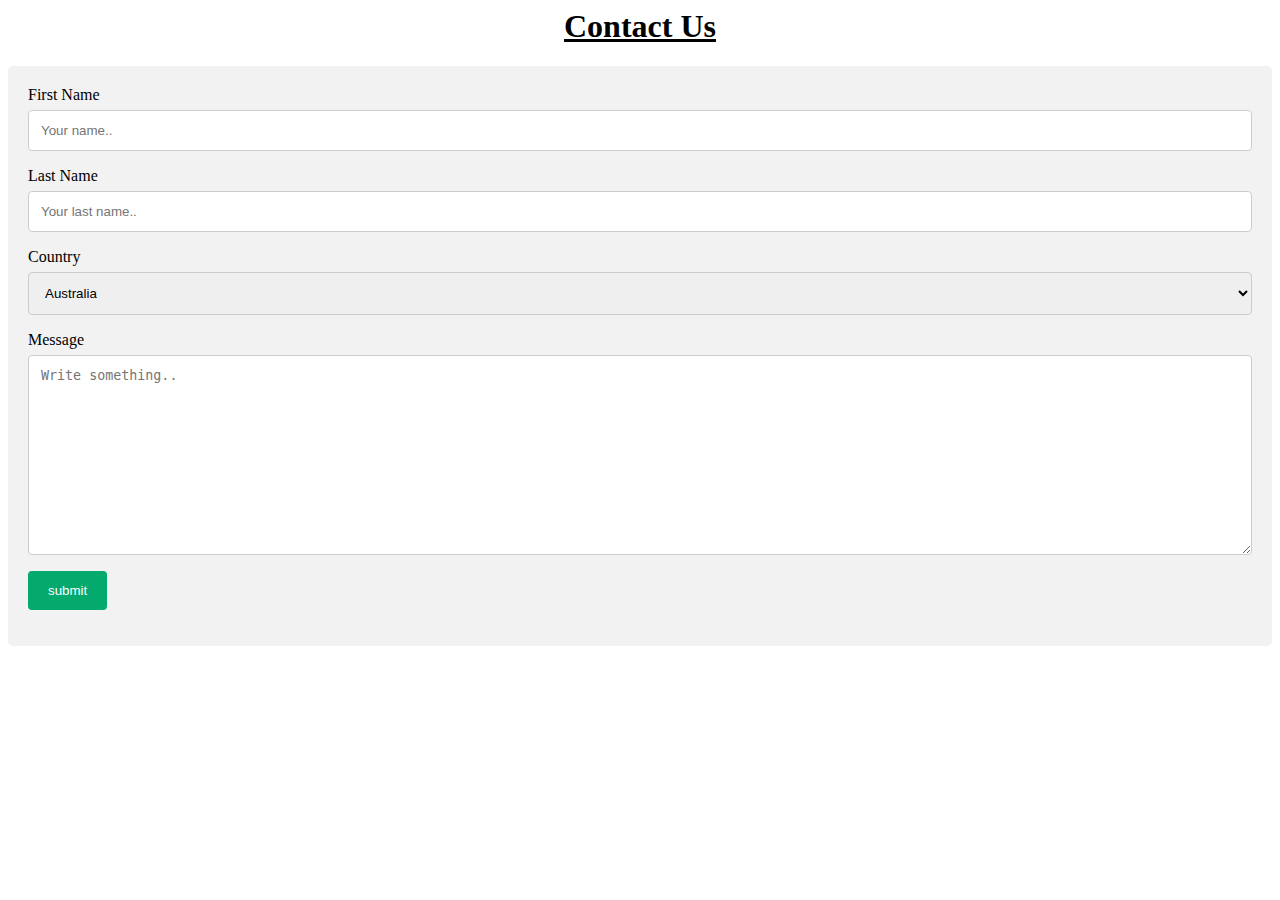
<file: index.html>
<html>
    <head>
        <title>Contact us</title>
        <link rel="stylesheet" href="custom.css">
    </head>
<body>
<h1><u>Contact Us</u></h1>
<div class="container">
    <form action="function.php" method="post">
  
      <label for="fname">First Name</label>
      <input type="text" id="fname" name="firstname" placeholder="Your name..">
  
      <label for="lname">Last Name</label>
      <input type="text" id="lname" name="lastname" placeholder="Your last name..">
  
      <label for="country">Country</label>
      <select id="country" name="country">
        <option value="australia">Australia</option>
        <option value="canada">Canada</option>
        <option value="usa">USA</option>
      </select>
  
      <label for="subject">Message</label>
      <textarea id="subject" name="subject" placeholder="Write something.." style="height:200px"></textarea>
  
      <button type="submit">submit</button>
  
    </form>
  </div>
  </body>
  </html>
</file>
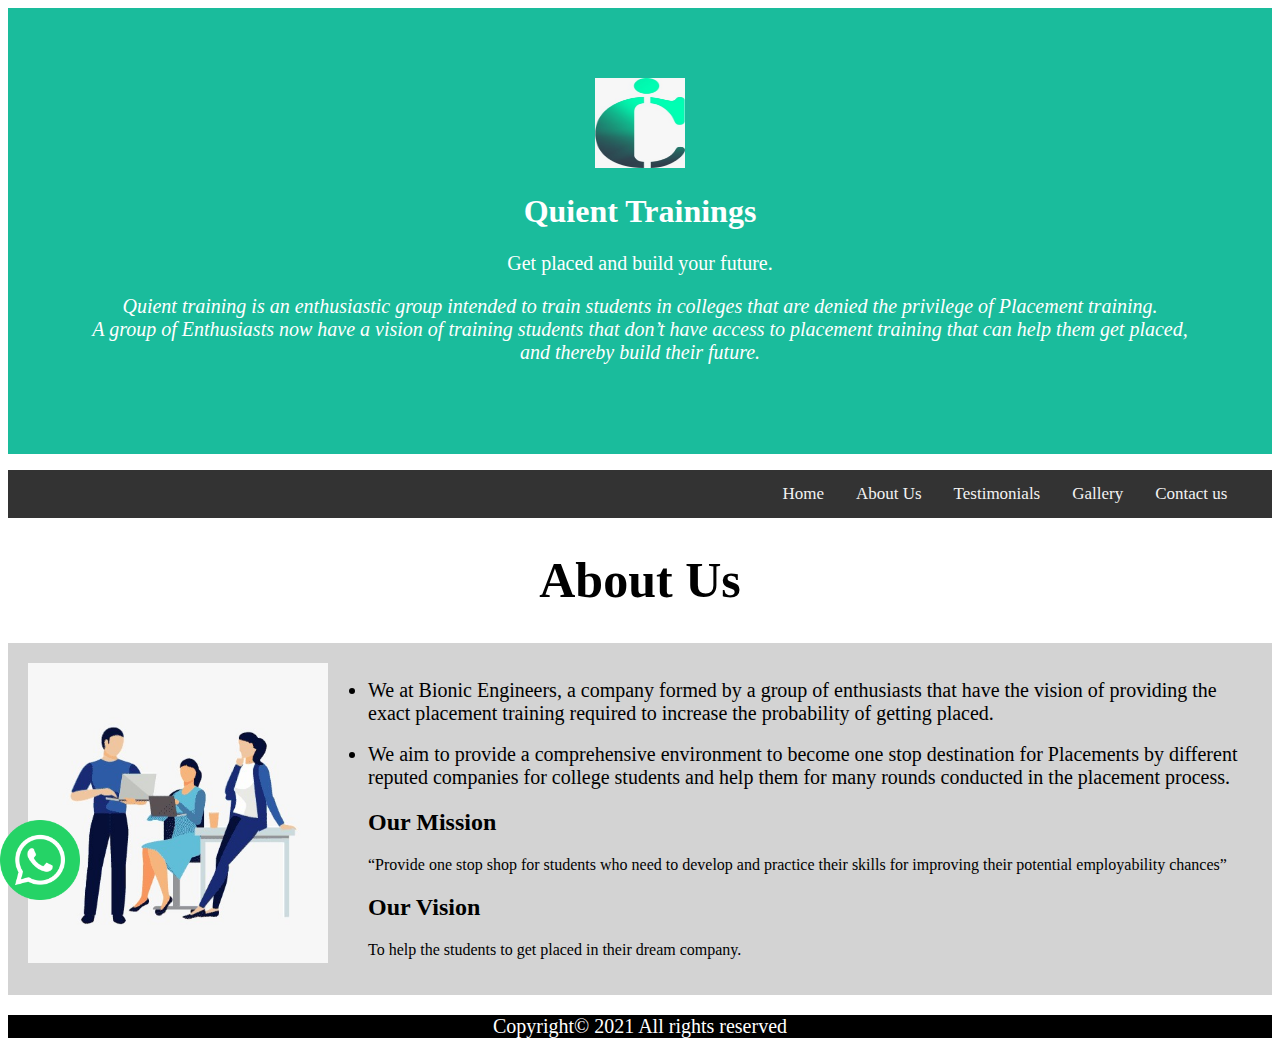
<file: about.html>
<!DOCTYPE html>
<html>
    <head>
        <title class=>About Us</title>
        <link rel="stylesheet" href="about.css">
    </head>

    <body>
        <div class="header">
            <img width="90" height="90" src="log.jpeg" >
            <h1>Quient Trainings</h1>
            <p>Get placed and build your future.</p>
            <div id="one">
                <p><em>Quient training is an enthusiastic group intended to train
                students in colleges that are denied the privilege of Placement
                training.<br>
                A group of Enthusiasts now have a vision of training
                students that don’t have access to placement training that can
                help them get placed, and thereby build their future.</em> </p>
            </div>
          </div>
        <nav>
            <ul class="topnav">
                <li><a href="site.html">Home</a></li>
                <li><a href="about.html">About Us</a></li>
                <li><a href="testimonials.html">Testimonials</a></li>
                <li><a href="gallery.html">Gallery</a></li>
                <li><a href="index.html">Contact us</a></li>
              </ul>
        </nav> 
       <h1 class="abt">About Us</h1>
       <section id="obj">
       <img id="three" class="para" width="500" height="300" src="about.jpeg" alt="obj">
       <p>
           <ul id="act" class="para">
              <li>We at Bionic Engineers, a company formed by a group of enthusiasts that have the
                vision of providing the exact placement training required to increase the probability of getting
                placed.</li> <br>
                <li>We aim to provide a comprehensive environment to become one stop destination for Placements 
                    by different reputed companies for college students and help them for many rounds conducted
                     in the placement process.</li>
                     <h2>Our Mission</h2>
      <quote>“Provide one stop shop for students who need to develop and practice their skills for improving their potential employability chances”</quote>
  <h2>Our Vision</h2>
  <quote>To help the students to get placed in their dream company.</quote>
           </ul></p> </section>
           <a href="https://api.whatsapp.com/send?phone=+91number"><img  id="whatsup" width="80" 
            height="80" src="what.png" ></a>
            <div class="footer">
              <p>Copyright&copy; 2021 All rights reserved </p>
            </div> 
    
    </body>
</html
</file>
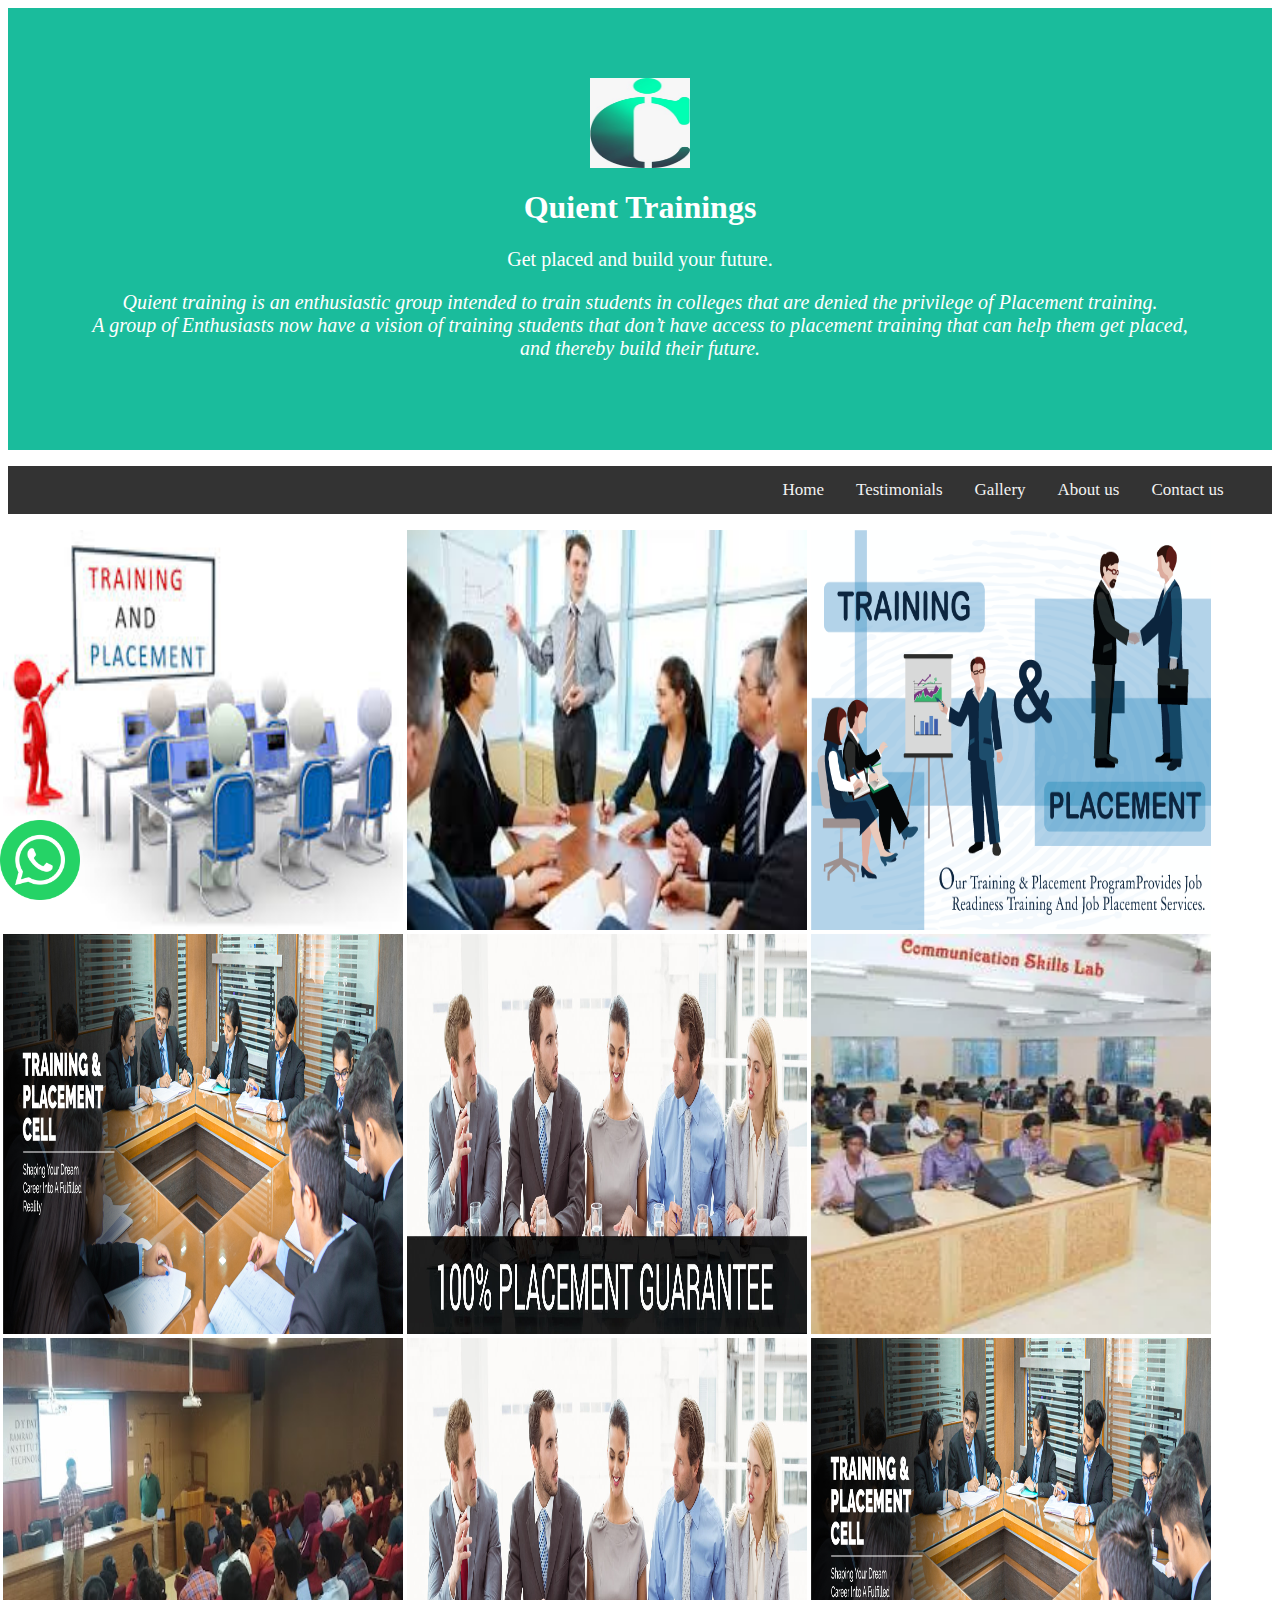
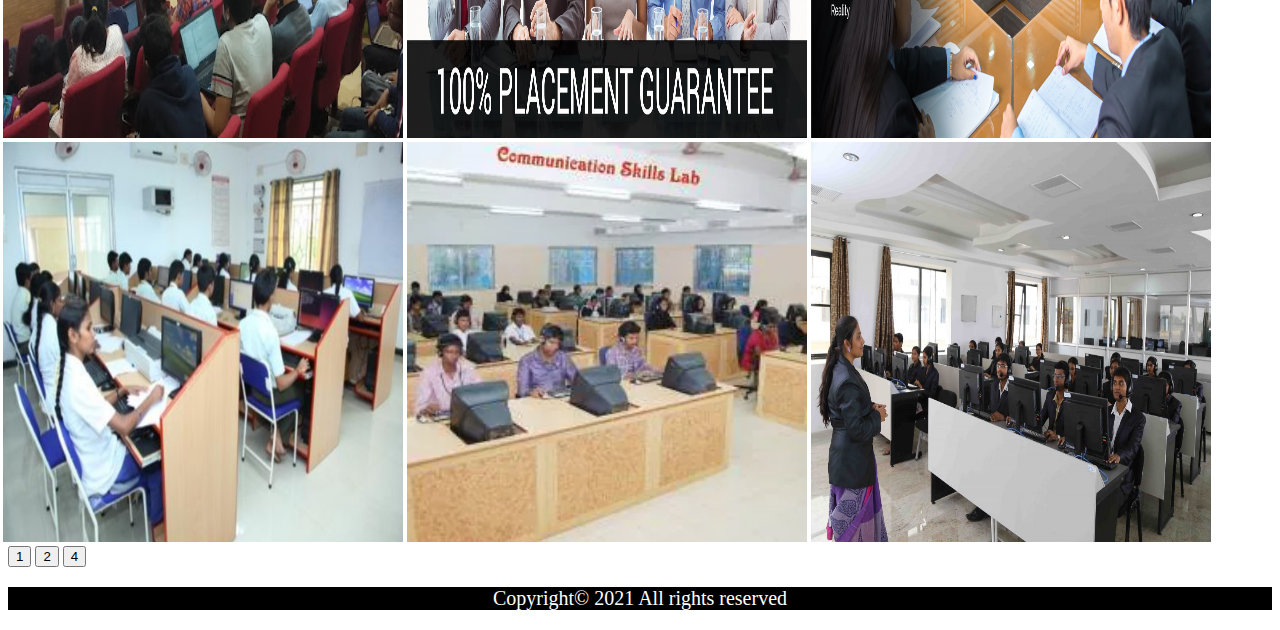
<file: gallery.html>
<html>
    <head>
       <title>Quient trainings</title>
       <link rel="stylesheet" href="site.css">
    </head>
    <body>
        <div class="header">
            <img width="100" height="90" src="log.jpeg" >
            <h1>Quient Trainings</h1>
            <p>Get placed and build your future.</p>
            <div id="one">
                <p><em>Quient training is an enthusiastic group intended to train
                students in colleges that are denied the privilege of Placement
                training.<br>
                A group of Enthusiasts now have a vision of training
                students that don’t have access to placement training that can
                help them get placed, and thereby build their future.</em> </p>
            </div>
          </div>
        <nav>
            <ul class="topnav">
                <li><a href="site.html">Home</a></li>
                <li><a href="testimonials.html">Testimonials</a></li>
                <li><a href="gallery.html">Gallery</a></li>
                <li><a href="about.html">About us </a></li>
                <li><a href="index.html">Contact us</a></li>
              </ul>
        </nav>
        

<div class="row">
  <div id="col">
    <img class="photo" width="400" height="400" src="img1.jpg">
    <img class="photo"width="400" height="400" src="img2.jpg">
    <img class="photo" width="400" height="400" src="img3.jpg">
    
    
  </div>
  <div id="colu">
    <img class="photo" width="400" height="400" src="img5.jpg">
    <img class="photo" width="400" height="400" src="img6.jpg">
    <img class="photo" width="400" height="400" src="img7.jpg">
   
    
  </div>
  <div id="colum">
    <img class="photo" width="400" height="400" src="img9.jpg">
    <img class="photo" width="400" height="400" src="img6.jpg">
    <img class="photo" width="400" height="400" src="img5.jpg">
   
  </div>
  <div id="column">
    <img class="photo" width="400" height="400" src="img8.jpg">
    <img class="photo" width="400" height="400" src="img7.jpg">
    <img class="photo" width="400" height="400" src="img4.jpg">
    
  </div>
</div>
<button onclick="one()">1</button>
<button onclick="two()">2</button>
<button onclick="four()">4</button>
<a href="https://api.whatsapp.com/send?phone=+91number"><img  id="whatsup" width="80" 
  height="80" src="what.png" ></a>
  <div class="footer">
    <p>Copyright&copy; 2021 All rights reserved </p>
  </div>
<script>
  var elements = document.getElementsByClassName("column");


var i;


function one() {
  for (i = 0; i < elements.length; i++) {
    elements[i].style.flex = "100%";
  }
}


function two() {
  for (i = 0; i < elements.length; i++) {
    elements[i].style.flex = "50%";
  }
}


function four() {
  for (i = 0; i < elements.length; i++) {
    elements[i].style.flex = "25%";
  }
}
</script>
</body>
</html>
</file>
<file: custom.css>
input[type=text], select, textarea {
    width: 100%; 
    padding: 12px;  
    border: 1px solid #ccc; 
    border-radius: 4px;
    box-sizing: border-box;
    margin-top: 6px;
    margin-bottom: 16px; 
    resize: vertical 
  }
  h1{
    text-align: center;
  }
 
  button {
    background-color: #04AA6D;
    color: white;
    padding: 12px 20px;
    border: none;
    border-radius: 4px;
    cursor: pointer;
  }
  
 
  button:hover {
    background-color: #45a049;
  }
  
 
  .container {
    border-radius: 5px;
    background-color: #f2f2f2;
    padding: 20px;
  }
</file>
<file: about.css>
.topnav {
    background-color: #333;
    overflow: hidden;
    list-style-type: none;
    padding-left: 60%;
    
  }
  
  .topnav a {
    float: left;
    color: #f2f2f2;
    text-align: center;
    padding: 14px 16px;
    text-decoration: none;
    font-size: 17px;
  }
  .topnav a:hover {
    background-color: #ddd;
    color: black;
  }
  .topnav a.active {
    background-color: #04AA6D;
    color: white;
  }
  p{
      font-size: 20px;
  
  }
  ul li{
      font-size: 20px;
  }
  #obj{
      display: flex;
      background-color: lightgrey;
      
  }
  
  .header {
    padding: 70px;
    text-align: center;
    background: #1abc9c; 
    color: white; 
    margin-bottom: 0%;
  }
  /*  #act{
      margin: 20px;
  }*/
  #one{
     font-size: 15px;
  }
  #two{
     padding-left: 30px;
    
     
  }
  #six{
     display: flex;
     
  }
  #five{
     text-align: center;
  }
  
  #three{
     
     padding-left: 20px;
     font-size: 50px;
  }
  .size{
    font-size: 25px;  
  }
  .row{
    box-sizing: border-box;
  }
  .para{
      padding: 20px;
  }
  
  .column {
    float: left;
    width: 20%;
    padding: 0 5px;
  }
  
  .row {margin: 0 -5px;}
  
  
  .row:after {
    content: "";
    display: table;
    clear: both;
  }
  
  
  @media screen and (max-width: 600px) {
    .column {
      width: 100%;
      display: block;
      margin-bottom: 10px;
    }
  }
  
  
  .card {
    box-shadow: 0 4px 8px 0 rgba(0, 0, 0, 0.2);
    padding: 16px;
    text-align: center;
    background-color: #444;
    color: white;
  }
  
  .fa {font-size:50px;}
  #ab{
      margin: 30px;
      padding-left: 15%;
  }
  #four{
      padding: 30px;
  }
  #p1{
    background-color: lightgrey;
    padding: 20px;
    margin: 10px;
  
  }
  #p2{
    background-color: lightgrey;
    padding: 20px;
    margin: 10px;
  }
  #p3{
    background-color: lightgrey;
    padding: 10px;
    margin: 10px;
  }
  #keerthi{
    display: flex;
    background-color: lightgrey;
  }
  .in{
    padding: 40px;
  }
  #train{
    display: flex;
    background-color: lightgrey;
  }
  
  .btn{
    width: 50%;
    height: 45px;
    font-size: 20px;
    font-style: italic;
    background-color: gray;
    color: white;
    border-radius: 15px;
  }
  
  .footer {
      
    left: 0;
    bottom: 0;
    width: 100%;
    background-color: black;
    color: white;
    text-align: center;
  }
  .abt{
    text-align: center;
    font-size: 50px;
  }
  
  #whatsup{
    position: fixed;
    left: 0;
      bottom: 0;
   
  }
</file>
<file: site.css>
.topnav {
    background-color: #333;
    overflow: hidden;
    list-style-type: none;
    padding-left: 60%;
   
    
  }
  
  .topnav a {
    float: left;
    color: #f2f2f2;
    text-align: center;
    padding: 14px 16px;
    text-decoration: none;
    font-size: 17px;
  }
  .topnav a:hover {
    background-color: #ddd;
    color: black;
  }
  .topnav a.active {
    background-color: #04AA6D;
    color: white;
  }
  p{
      font-size: 20px;

  }
  ul li{
      font-size: 20px;
  }
  #obj{
      display: flex;
      background-color: lightgrey;
      
  }
 
  .header {
    padding: 70px;
    text-align: center;
    background: #1abc9c; 
    color: white; 
    margin-bottom: 0%;
  }
/*  #act{
      margin: 20px;
  }*/
 #one{
     font-size: 15px;
 }
 #two{
     padding-left: 30px;
    
     
 }
 #six{
     display: flex;
     
 }
 #five{
     text-align: center;
 }
 
 #three{
     
     padding-left: 20px;
     font-size: 50px;
 }
 .size{
    font-size: 25px;  
    text-align: center;
 }
 .row{
    box-sizing: border-box;
  }
  .para{
      padding: 20px;
  }
  #keerthi{
    display: flex;
    background-color: lightgray;
    margin: 5px;
  }
  .out{
    padding: 8px;
    background-color: lightsteelblue;
  }
  .in{
   
    padding: 70px;
    margin: 1px;
   
  }
  #train{
    display: flex;
    background-color: lightgray;
    margin-top: 15px;
  }
  
  .column {
    float: left;
    width: 20%;
    padding: 0 5px;
  }
  
  .row {margin: 0 -5px;}

  .button{
    width: 50%;
    height: 45px;
    font-size: 20px;
    font-style: italic;
    background-color: gray;
    color: white;
    border-radius: 15px;

  }
 .footer {
    
    left: 0;
    bottom: 0;
    width: 100%;
    background-color: black;
    color: white;
    text-align: center;
 }
  
  
  .row:after {
    content: "";
    display: table;
    clear: both;
  }
  

  @media screen and (max-width: 600px) {
    .column {
      width: 100%;
      display: block;
      margin-bottom: 10px;
    }
  }
  
  
  .card {
    box-shadow: 0 4px 8px 0 rgba(0, 0, 0, 0.2);
    padding: 16px;
    text-align: center;
    background-color: #444;
    color: white;
  }
  
  .fa {font-size:50px;}
  #ab{
      margin: 30px;
      padding-left: 15%;
  }
  #four{
      padding: 30px;
  }
  #p1{
    background-color: lightgrey;
    padding: 20px;
    margin: 10px;

  }
  #p2{
    background-color: lightgrey;
    padding: 20px;
    margin: 10px;
  }
  #p3{
    background-color: lightgrey;
    padding: 10px;
    margin: 10px;
  }

#whatsup{
  position: fixed;
  left: 0;
    bottom: 0;
 
}
</file>
